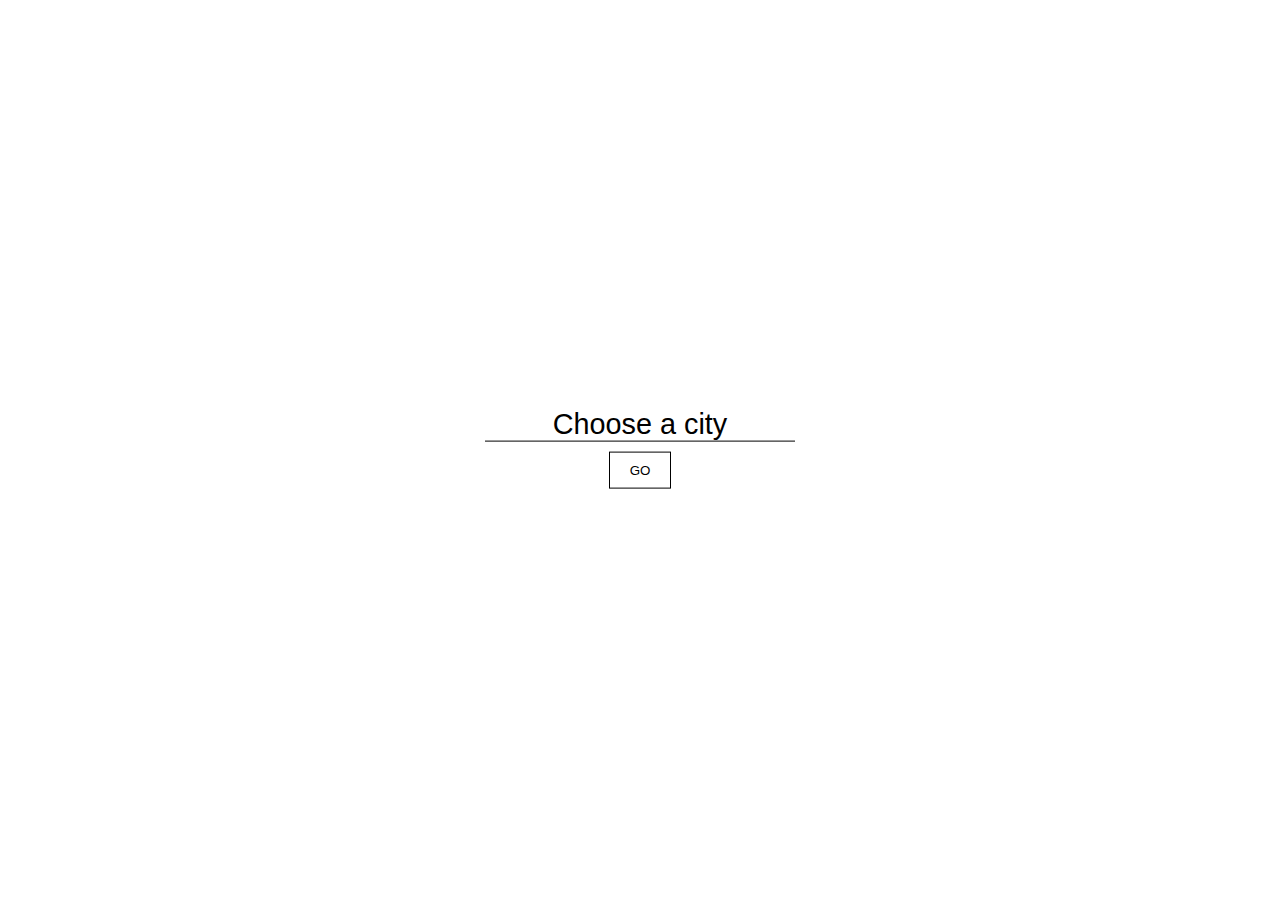
<file: Open Weather/weather openweather/index.html>
<!DOCTYPE html>
<html lang="en">

<head>
    <meta charset="UTF-8">
    <meta name="viewport" content="width=device-width, initial-scale=1.0">
    <meta http-equiv="X-UA-Compatible" content="ie=edge">
    <title>Weather</title>
    <meta name="theme-color" content="#fff">
    <link rel="stylesheet" href="./css/app.css">
    <link href="https://fonts.googleapis.com/css?family=Roboto+Condensed" rel="stylesheet">
</head>

<body>

    <div id="form">
        <input id="input" type="text" placeholder="Choose a city" autocomplete="off" onfocus="this.placeholder = ''">
        <button id="button">GO</button>

    </div>

    <div class="data">
        <img id="img">
        <div id="temp"></div>
        <div id="weather"></div>
        <div id="city"></div>
        <div id="days"></div>
    </div>

    <script src="./js/weather.js"></script>
</body>

</html>
</file>
<file: Open Weather/weather openweather/css/app.css>
*{
    margin: 0;
    padding: 0;
    text-align: center;
}

.hide {
    display: none
}

#form {
    display: flex;
    justify-content: center;
    align-items: center;
    flex-direction: column;
    position: absolute;
    top: 50%;
    left: 50%;
    transform: translate(-50%, -50%);
    text-align: center;
}

input {
    color: #000;
    font-size: 1.5em;
    background: transparent;
    border: none;
    border-bottom: 1px solid #000;
    line-height: 1.2em;
    text-align: center;
}

input:focus {
    outline: none
}

::placeholder {
    color: #000;
    font-size: 1.2em;
    text-align: center;
}

button {
    border: none;
    padding: 10px 20px;
    border: 1px solid #000;
    background: transparent;
    color: #000;
    margin-top: 10px;
}

.data{
    position: relative;
    max-width: 450px;
    margin: 0 auto;
    height: 100vh;
    z-index: -100;
}
#img {
    width: 60%;
    position: absolute;
    top: 25%;
    left: 50%;
    transform: translate(-50%, -50%);
    z-index: -100;
}


#temp {
    position: absolute;
    top: 55%;
    left: 50%;
    transform: translate(-50%, -50%);
    text-align: center;
    font-size: 5em;
    color: #000;
    font-weight: bold;
    font-family: 'Roboto Condensed', sans-serif;
}

#weather {
    position: absolute;
    top: 63%;
    left: 50%;
    transform: translate(-50%, -50%);
    text-align: center;
    font-size: 1.5em;
    color: #000;
    font-weight: bold;
    font-family: 'Roboto Condensed', sans-serif;
}

#city {
    position: absolute;
    top: 70%;
    left: 50%;
    transform: translate(-50%, -50%);
    text-align: center;
    font-size: 2em;
    color: #000;
    font-weight: bold;
    font-family: 'Roboto Condensed', sans-serif;
}
#days{
   color: #000;
   font-family: 'Roboto Condensed', sans-serif;
   display: flex;
   position: absolute;
   text-align: center;
   justify-content: space-around;
   bottom: 20px;
   left: 0;
   width: 100%;
}

.icon{
    width: 40px;
    height: 40px;
}
</file>
